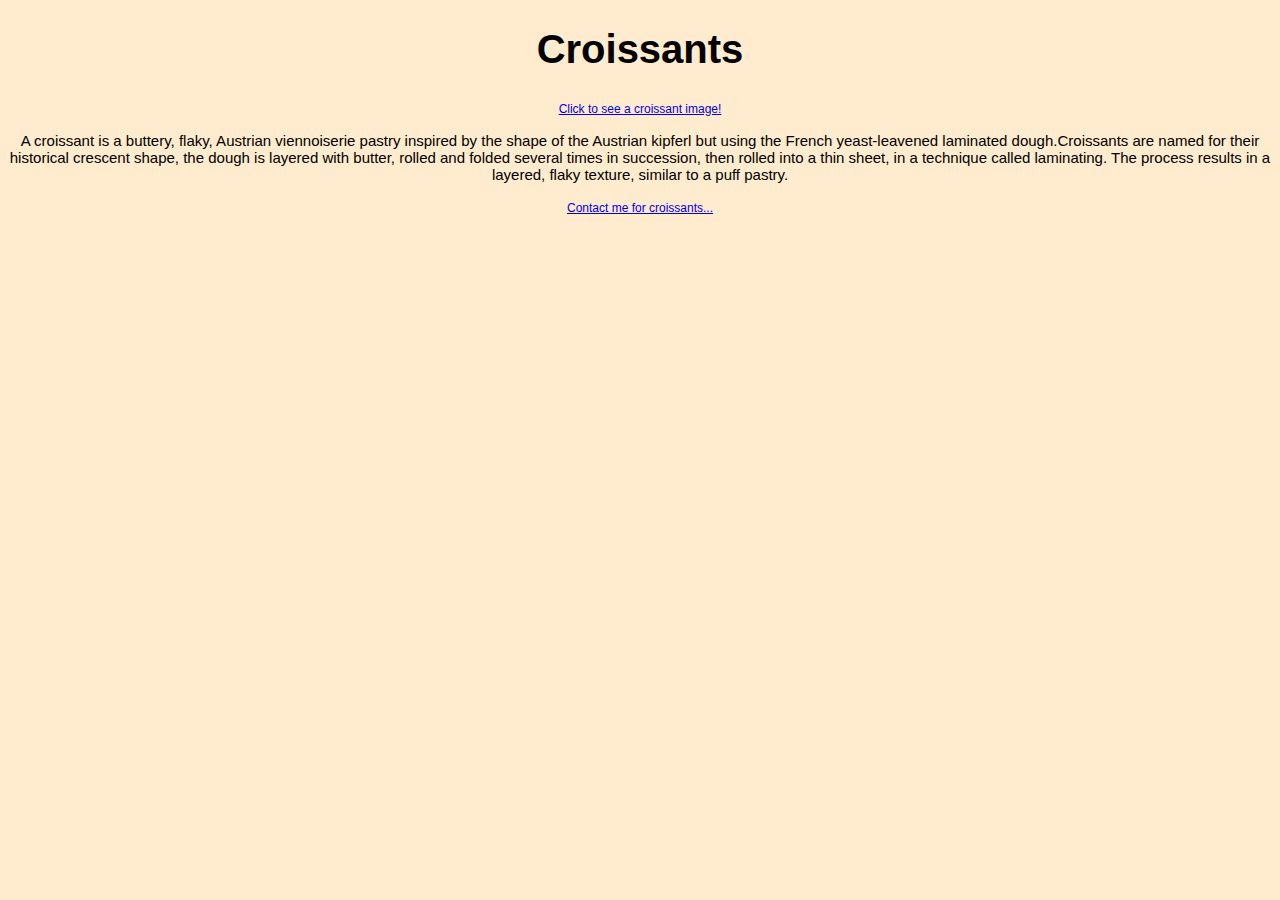
<file: index.html>
<!DOCTYPE html>
<html lang="en">
  <head>
    <meta charset="UTF-8" />
    <meta http-equiv="X-UA-Compatible" content="IE=edge" />
    <meta name="viewport" content="width=device-width, initial-scale=1.0" />
    <meta
      name="description"
      content="A website about croissants the pastry. Visit to see information and images."
    />
    <link rel="stylesheet" href="src/style.css" />
    <title>Croissants homepage</title>
  </head>
  <body>
    <h1>Croissants</h1>
    <a href="/image.html">Click to see a croissant image!</a>
    <p>
      A croissant is a buttery, flaky, Austrian viennoiserie pastry inspired by
      the shape of the Austrian kipferl but using the French yeast-leavened
      laminated dough.Croissants are named for their historical crescent shape,
      the dough is layered with butter, rolled and folded several times in
      succession, then rolled into a thin sheet, in a technique called
      laminating. The process results in a layered, flaky texture, similar to a
      puff pastry.
    </p>
    <a href="/contact.html">Contact me for croissants...</a>
  </body>
</html>
</file>
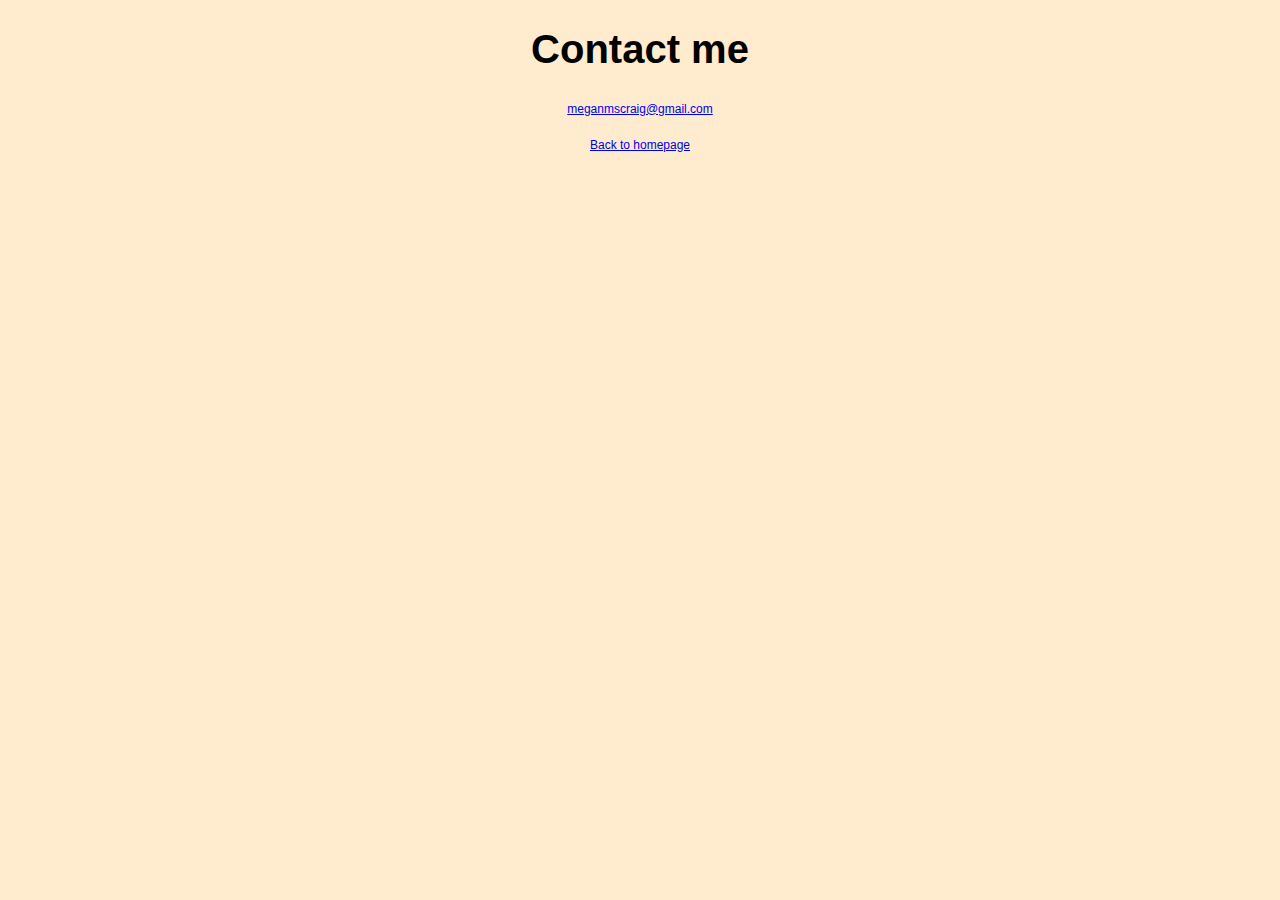
<file: contact.html>
<!DOCTYPE html>
<html lang="en">
  <head>
    <meta charset="UTF-8" />
    <meta http-equiv="X-UA-Compatible" content="IE=edge" />
    <meta name="viewport" content="width=device-width, initial-scale=1.0" />
    <link rel="stylesheet" href="src/style.css" />
    <title>Contact me for croissants</title>
  </head>
  <body>
    <h1>Contact me</h1>
    <a href="mailto:meganmscraig@gmail.com">meganmscraig@gmail.com</a>
    <br />
    <br />
    <a href="/index.html">Back to homepage</a>
  </body>
</html>
</file>
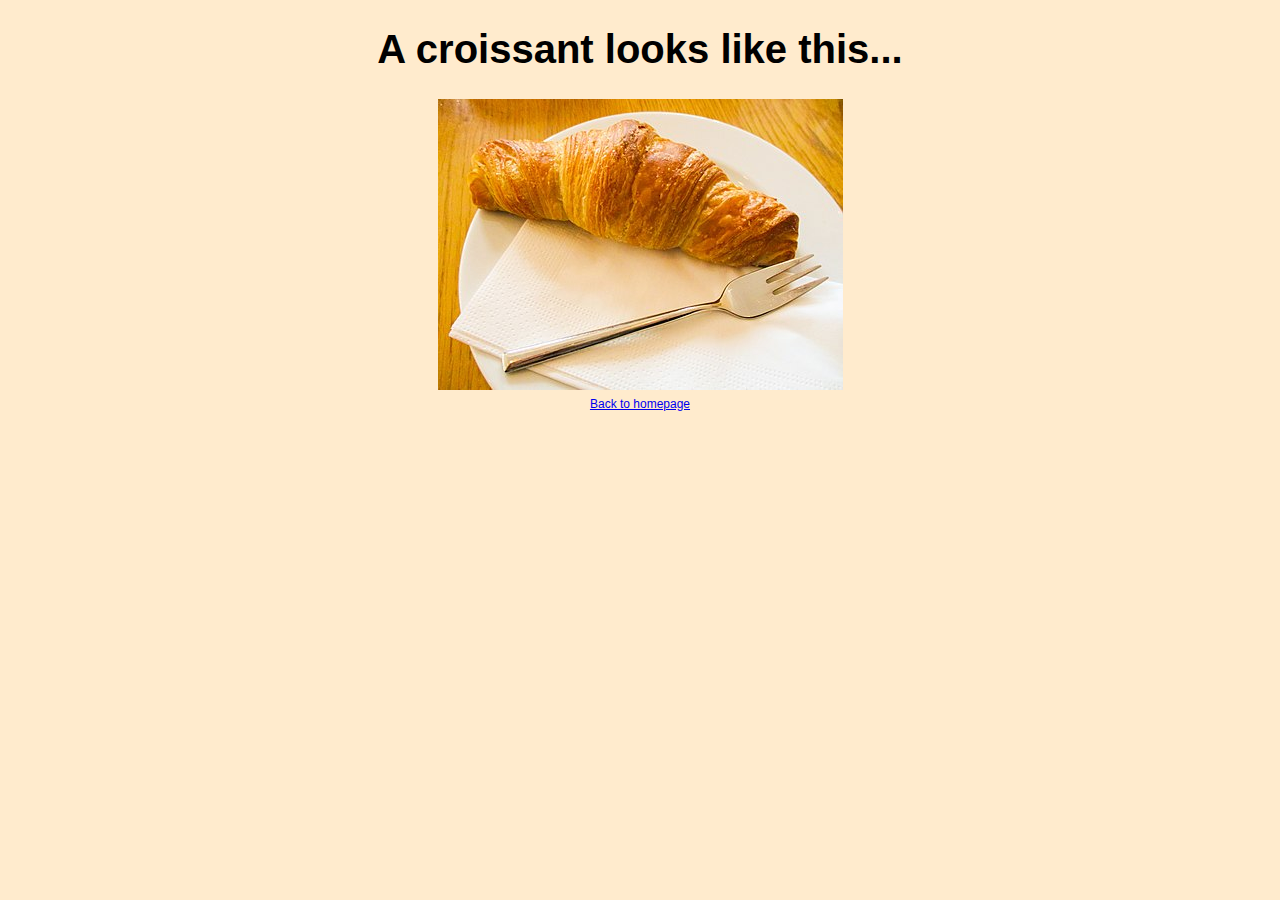
<file: image.html>
<!DOCTYPE html>
<html lang="en">
  <head>
    <meta charset="UTF-8" />
    <meta http-equiv="X-UA-Compatible" content="IE=edge" />
    <meta name="viewport" content="width=device-width, initial-scale=1.0" />
    <link rel="stylesheet" href="src/style.css" />
    <title>Image of croissant</title>
  </head>
  <body>
    <h1>A croissant looks like this...</h1>
    <img src="/img/croissant.png" alt="croissant" />
    <br />
    <a href="/index.html">Back to homepage</a>
  </body>
</html>
</file>
<file: src/style.css>
body {
  background-color: blanchedalmond;
  text-align: center;
  font-family: Arial, Helvetica, sans-serif;
}
h1 {
  font-size: 40px;
}
p {
  font-size: 15px;
}
a {
  font-size: 12px;
}
</file>
